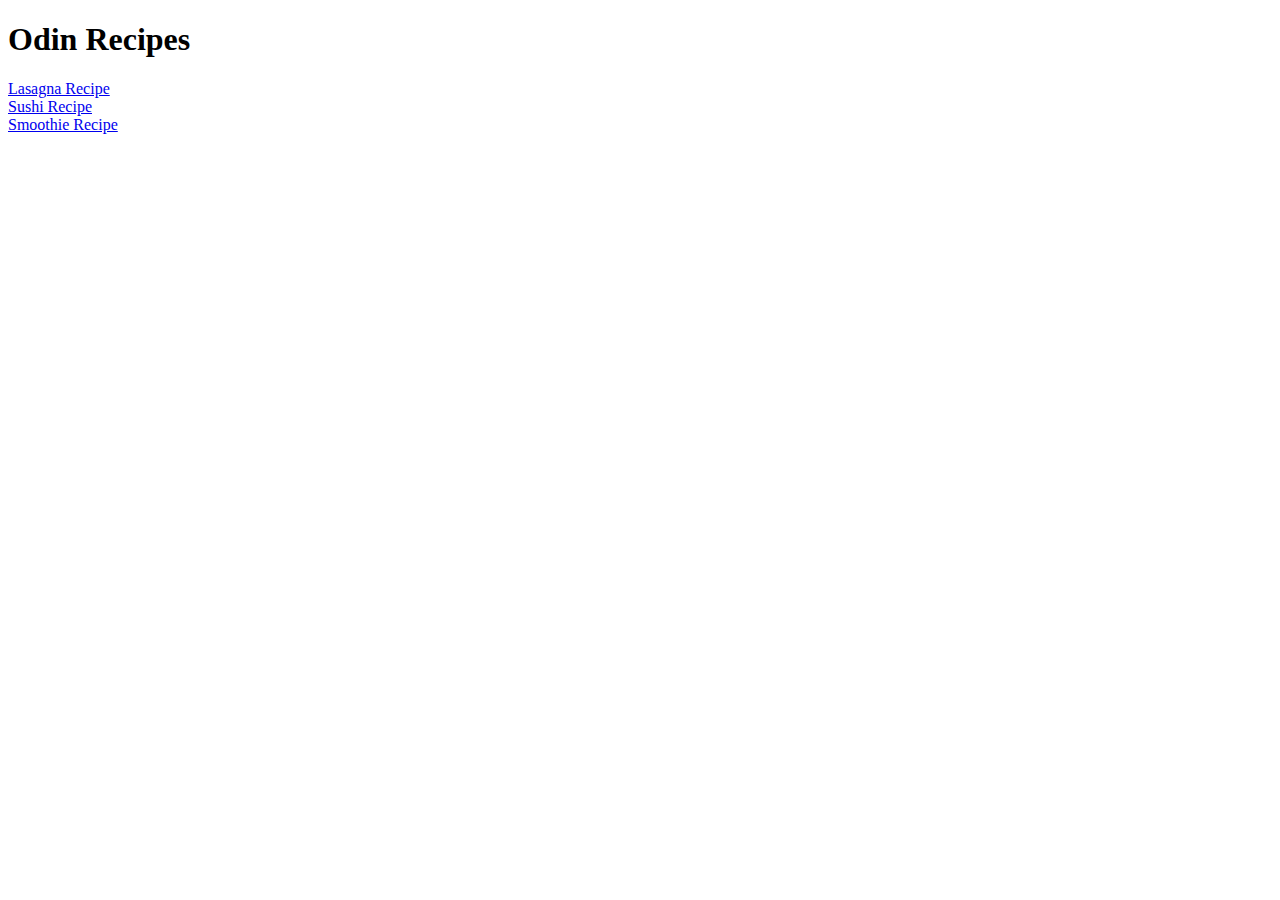
<file: index.html>
<!DOCTYPE HTML>
<html lang = "en">
    <head>
        <meta charset="utf-8">
        <title>OdinRecipes</title>
    </head>

    <body>
        <h1> Odin Recipes </h1>
        <p1> <a href="recipes/lasagna.html"> Lasagna Recipe</a> </p1> <br>
        <p1> <a href="recipes/sushi.html"> Sushi Recipe</a> </p1> <br>
        <p1> <a href="recipes/smoothie.html"> Smoothie Recipe</a> </p1>
    </body>

</html>
</file>
